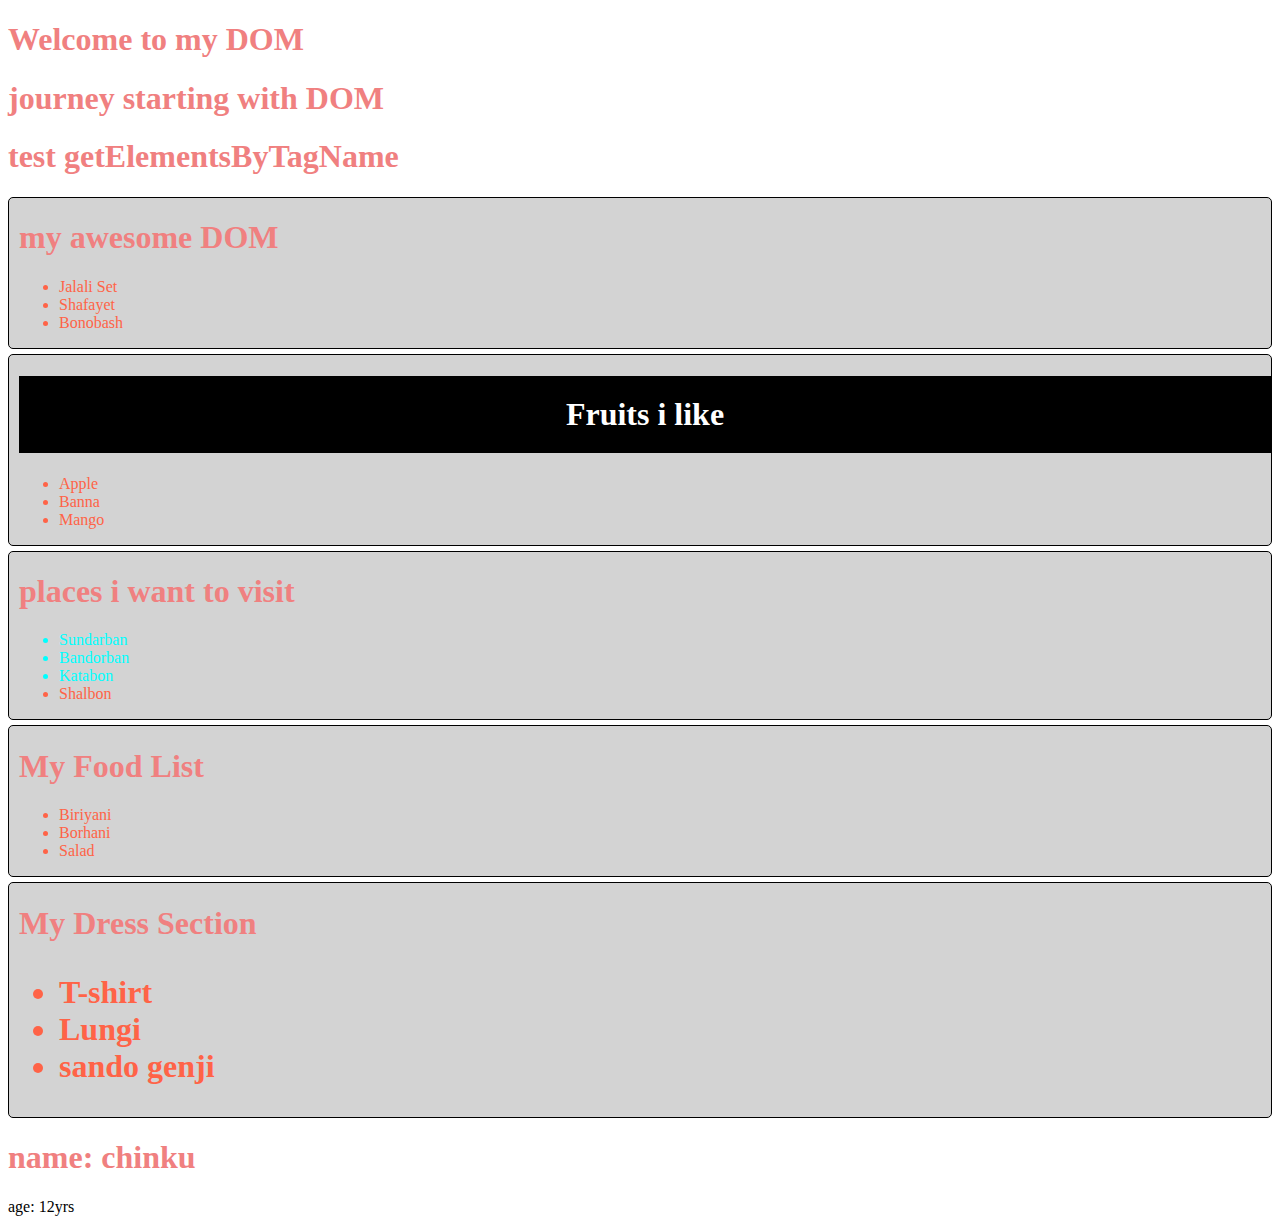
<file: index.html>
<!DOCTYPE html>
<html lang="en">

<head>
    <meta charset="UTF-8">
    <meta http-equiv="X-UA-Compatible" content="IE=edge">
    <meta name="viewport" content="width=device-width, initial-scale=1.0">
    <title>Tour of DOM</title>
    <link rel="stylesheet" href="styles/style.css">
</head>

<body>
    <h1>Welcome to my DOM</h1>
    <main id="main-container">
        <h1>journey starting with DOM</h1>
        <h1>test getElementsByTagName</h1>
        <section>
            <h1>my awesome DOM</h1>
            <ul>
                <li>Jalali Set</li>
                <li>Shafayet</li>
                <li>Bonobash</li>
            </ul>
        </section>
        <section class="fruits-container">
            <h1 id="fruits-title" class="random-class test-class check-classes">Fruits i like</h1>
            <ul>
                <li>Apple</li>
                <li>Banna</li>
                <li>Mango</li>
            </ul>
        </section>
        <section class="places-container" id="place-container">
            <h1 id="places-title">places i want to visit</h1>
            <ul id="places-list">
                <li class="important-places">Sundarban</li>
                <li class="important-places">Bandorban</li>
                <li class="important-places">Katabon</li>
                <li>Shalbon</li>
            </ul>
        </section>
    </main>

    <div id="details">
        <h1>name: chinku</h1>
        <p>age: 12yrs</p>
    </div>

    <script src="js/dom.js"></script>
    <script src="js/childNodes.js"></script>
    <script src="js/createElement.js"></script>
    <script src="js/append.js"></script>
    <script src="js/styleinJS.js"></script>
</body>

</html>
</file>
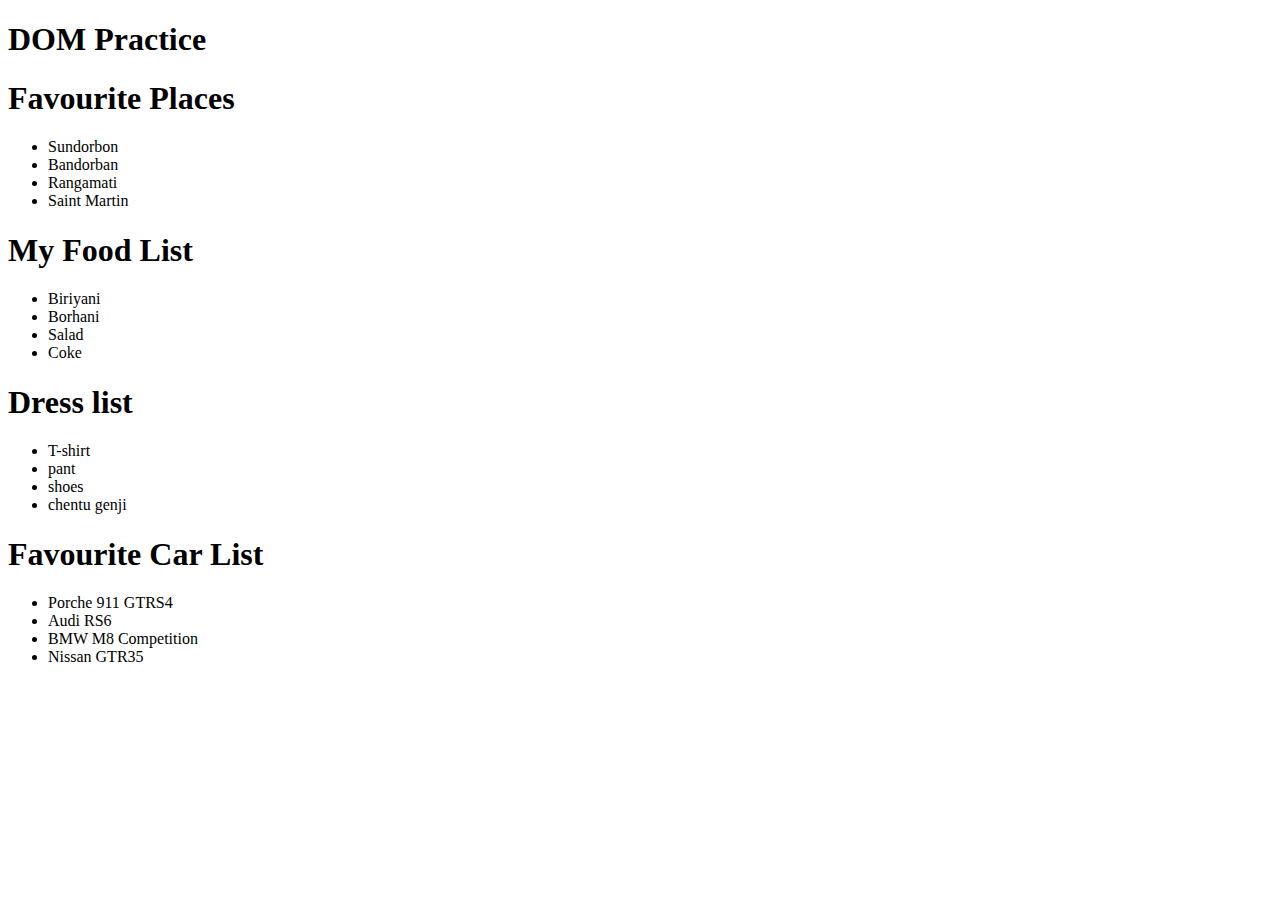
<file: custom.html>
<!DOCTYPE html>
<html lang="en">
<head>
    <meta charset="UTF-8">
    <meta http-equiv="X-UA-Compatible" content="IE=edge">
    <meta name="viewport" content="width=device-width, initial-scale=1.0">
    <title>DOM Practice</title>
</head>
<body>
    <h1>DOM Practice</h1>
    <main id="main-container">
        <section id="favourite-place-container">
            <h1 id="favourite-title">Favourite Places</h1>
            <ul class="places-list">
                <li class="important-place">Sundorbon</li>
                <li class="important-place">Bandorban</li>
                <li class="important-place">Rangamati</li>
                <li>Saint Martin</li>
            </ul>
        </section>
        <section id="food-container" class="test1 test2 test">
            <h1 class="foodlist-title">My Food List</h1>
            <ul>
                <li id="food1">Biriyani</li>
                <li>Borhani</li>
                <li>Salad</li>
                <li>Coke</li>
            </ul>
        </section>
        <section id="dress-container" class="remove-this-class-attribute">
            <h1 class="dress-title">Dress list</h1>
            <ul id="dress-list">
                <li>T-shirt</li>
                <li>pant</li>
                <li>shoes</li>
                <li>chentu genji</li>
            </ul>
        </section>
    </main>

    <script src="js/custom.js"></script>
</body>
</html>
</file>
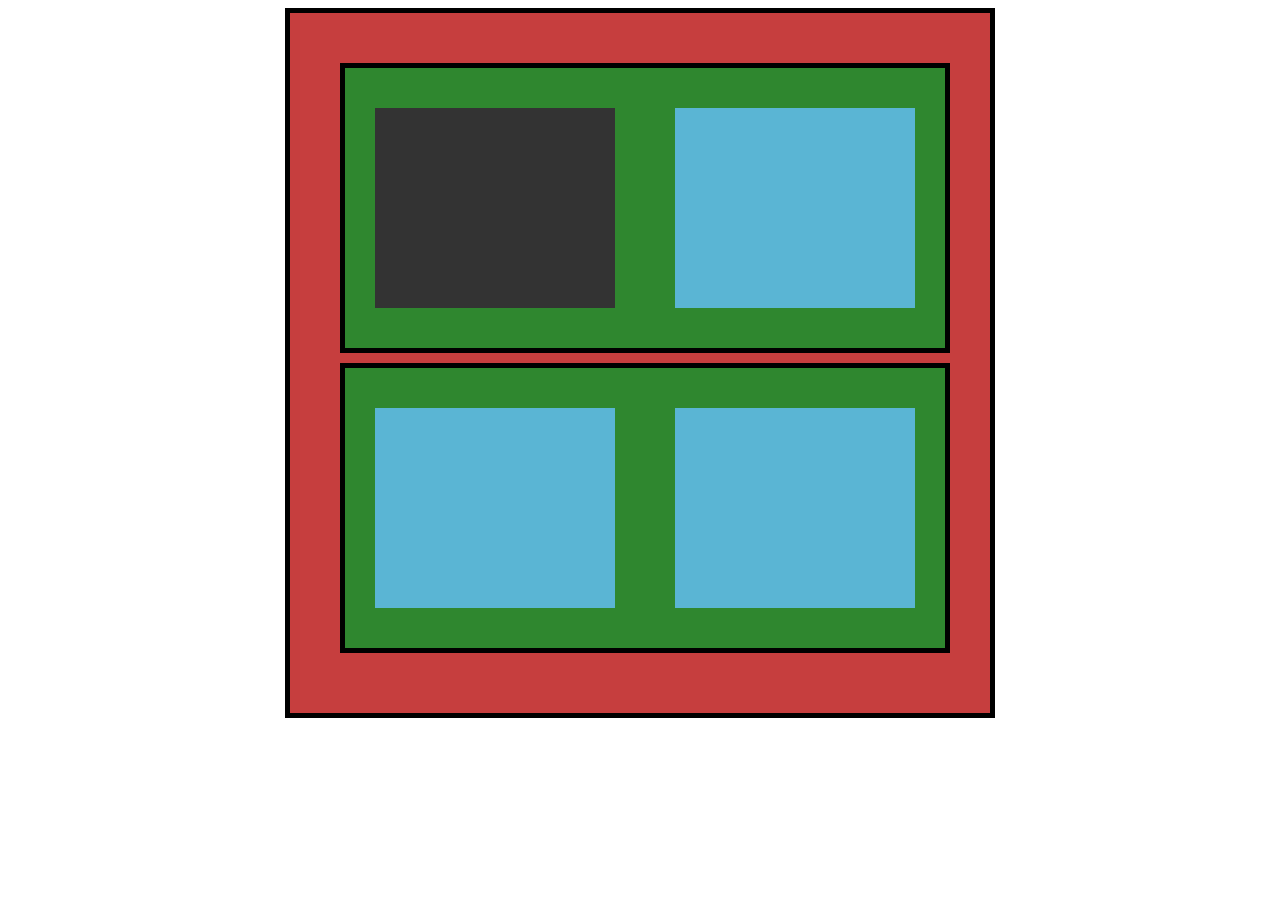
<file: domTraversal.html>
<!DOCTYPE html>
<html lang="en">
<head>
    <meta charset="UTF-8">
    <meta http-equiv="X-UA-Compatible" content="IE=edge">
    <meta name="viewport" content="width=device-width, initial-scale=1.0">
    <title>DOM Traversal</title>
    <style>
        .grantParent{
            margin: 0 auto;
            width: 600px;
            padding: 50px;
            border: 5px solid;
            background-color: rgb(198, 62, 62);
        }
        .parent{
            background-color: rgb(47, 135, 47);
            width: 100%;
            padding: 40px 0;
            border: 5px solid;
            margin: 0 auto;
            display: flex;
            margin-bottom: 10px;
        }
        .child{
            background-color: rgb(90, 181, 212);
            width: 300px;
            height: 200px;
            margin: 0 30px;
        }
    </style>
</head>
<body>
    <div class="grantParent" id="grandparent-id">
        <div class="parent">
            <div class="child" id="child-one"></div>
            <div class="child"></div>
        </div>
        <div class="parent">
            <div class="child"></div>
            <div class="child"></div>
        </div>
    </div>



    <script src="js/domTraversal.js"></script>
</body>
</html>
</file>
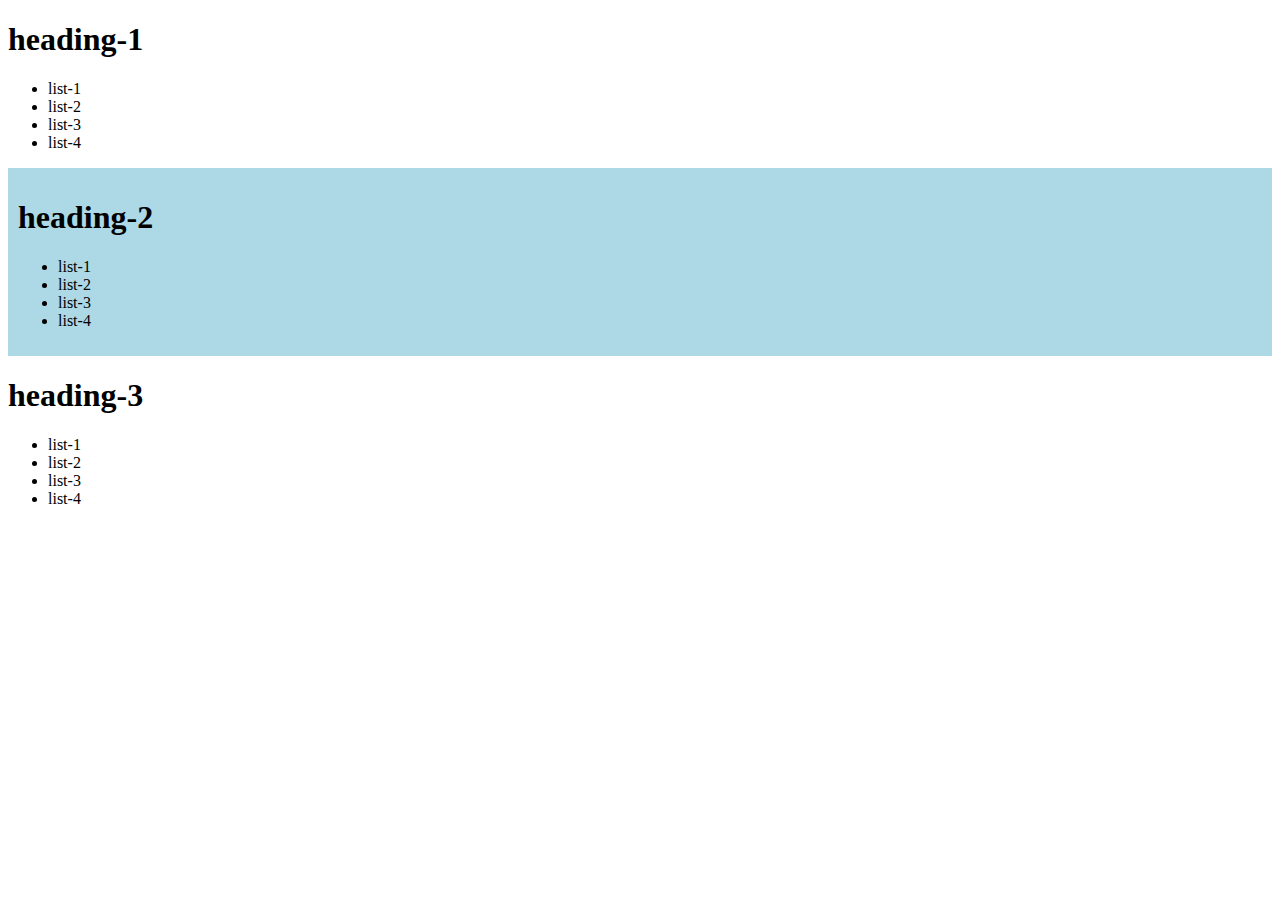
<file: summery.html>
<!DOCTYPE html>
<html lang="en">
<head>
    <meta charset="UTF-8">
    <meta http-equiv="X-UA-Compatible" content="IE=edge">
    <meta name="viewport" content="width=device-width, initial-scale=1.0">
    <title>summery</title>
</head>
<body>
    
    <main>
        <section class="section-title">
            <h1>heading-1</h1>
            <ul>
                <li>list-1</li>
                <li>list-2</li>
                <li>list-3</li>
                <li>list-4</li>
            </ul>
        </section>
        <section class="section-title" id="second-title">
            <h1>heading-2</h1>
            <ul>
                <li>list-1</li>
                <li>list-2</li>
                <li>list-3</li>
                <li>list-4</li>
            </ul>
        </section>
        <section class="section-title">
            <h1>heading-3</h1>
            <ul>
                <li>list-1</li>
                <li>list-2</li>
                <li>list-3</li>
                <li>list-4</li>
            </ul>
        </section>
    </main>

    <script src="js/summery.js"></script>
</body>
</html>
</file>
<file: styles/style.css>
header,h1{
    color: lightcoral;
}
li{
    color: tomato;
}
.important-places{
    color: aqua;
}
.text-center{
    text-align: center;
}
.large-text{
    font-size: 2rem;
}
</file>
